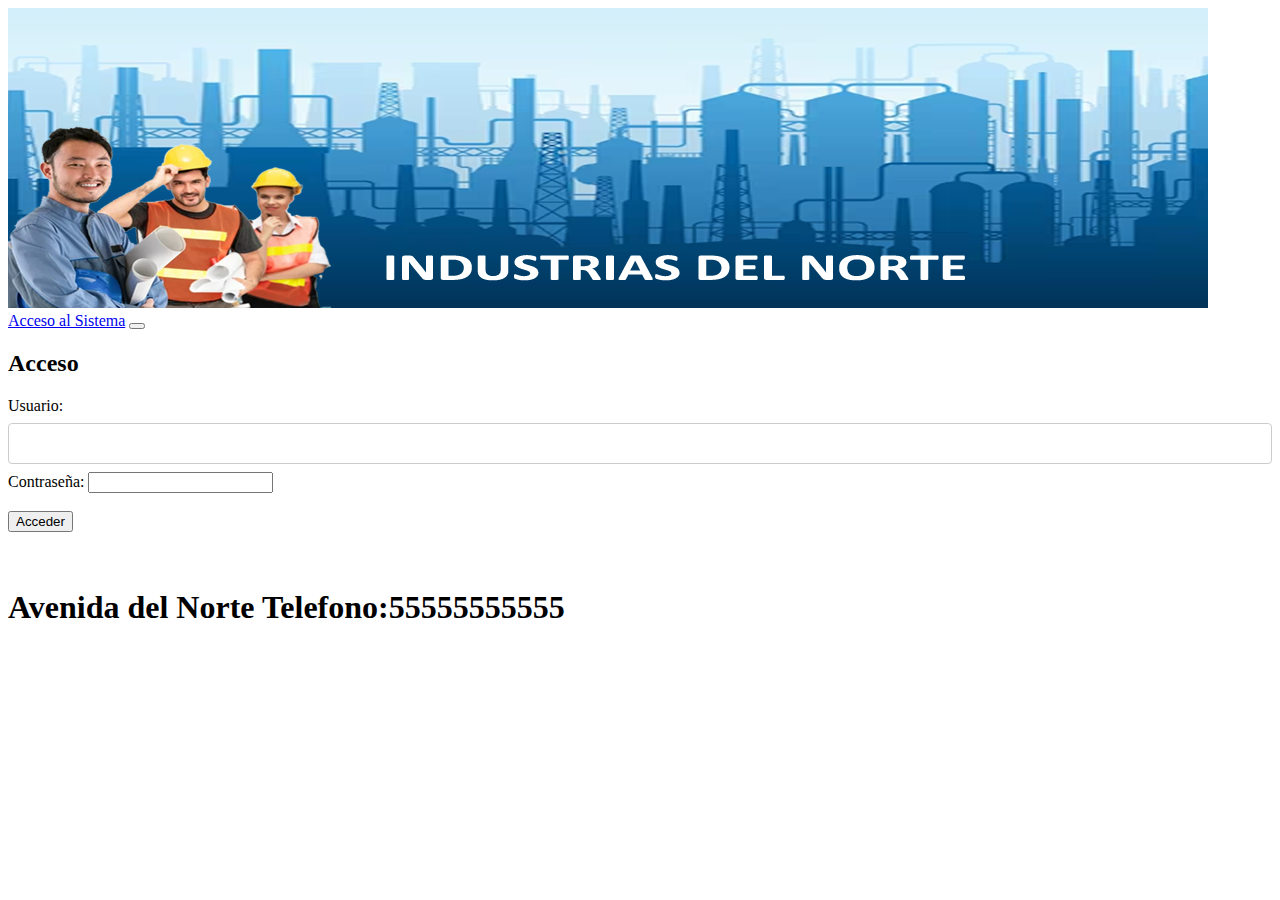
<file: index.html>
<!DOCTYPE html>
<html lang="en">
<head>
	<meta charset="UTF-8">
	<meta name="viewport" content="width=device-width, initial-scale=1.0">
	<title>SISTEMA PRINCIPAL</title>
	<link href="https://cdn.jsdelivr.net/npm/bootstrap@5.3.6/dist/css/bootstrap.min.css" rel="stylesheet" integrity="sha384-4Q6Gf2aSP4eDXB8Miphtr37CMZZQ5oXLH2yaXMJ2w8e2ZtHTl7GptT4jmndRuHDT" crossorigin="anonymous">
    <link rel="stylesheet" href="estilos.css">
</head>
<body>
	 <header>
	 	 <div class="container">
	 	 	<img src="encabezado.png" alt=""class="img-fluid">
			   <nav class="navbar navbar-expand-lg bg-body-tertiary" data-bs-theme="dark">
					  <div class="container-fluid">
					    <a class="navbar-brand" href="index.html">Acceso al Sistema</a>
					    <button class="navbar-toggler" type="button" data-bs-toggle="collapse" data-bs-target="#navbarNav" aria-controls="navbarNav" aria-expanded="false" aria-label="Toggle navigation">
					      <span class="navbar-toggler-icon"></span>
					    </button>
					    
				</nav>
	 	 </div>
	 </header>
     <div class="container">
     	  <div class="row">
     	  	<div class="contenedor">
		      <h2>Acceso</h2>
		      <form id="loginform" action="">
			    <div class="grupo">
				 <label for="username">Usuario:</label>
				 <input type="text" id="username" name="" required>
			   </div>
			
			  <div class="grupo">
				<label for="password">Contraseña:</label>
                <input type="password" id="password" name="password" required> 	
			 </div>
			 <br>
			 <input onclick="logo();"type="button" value="Acceder" id="enviar">
              
		   </form>
		   </div>
             
     	 
		    

     	  </div>
     	  <br><br>
            <div class="row bg-dark text-white">
            	<H1>Avenida del Norte Telefono:55555555555</H1>
            </div>
            
     </div>
	 <script src="https://cdn.jsdelivr.net/npm/bootstrap@5.3.6/dist/js/bootstrap.bundle.min.js" integrity="sha384-j1CDi7MgGQ12Z7Qab0qlWQ/Qqz24Gc6BM0thvEMVjHnfYGF0rmFCozFSxQBxwHKO" crossorigin="anonymous"></script>
     <script src="codigo.js"></script>

</body>
</html>
</file>
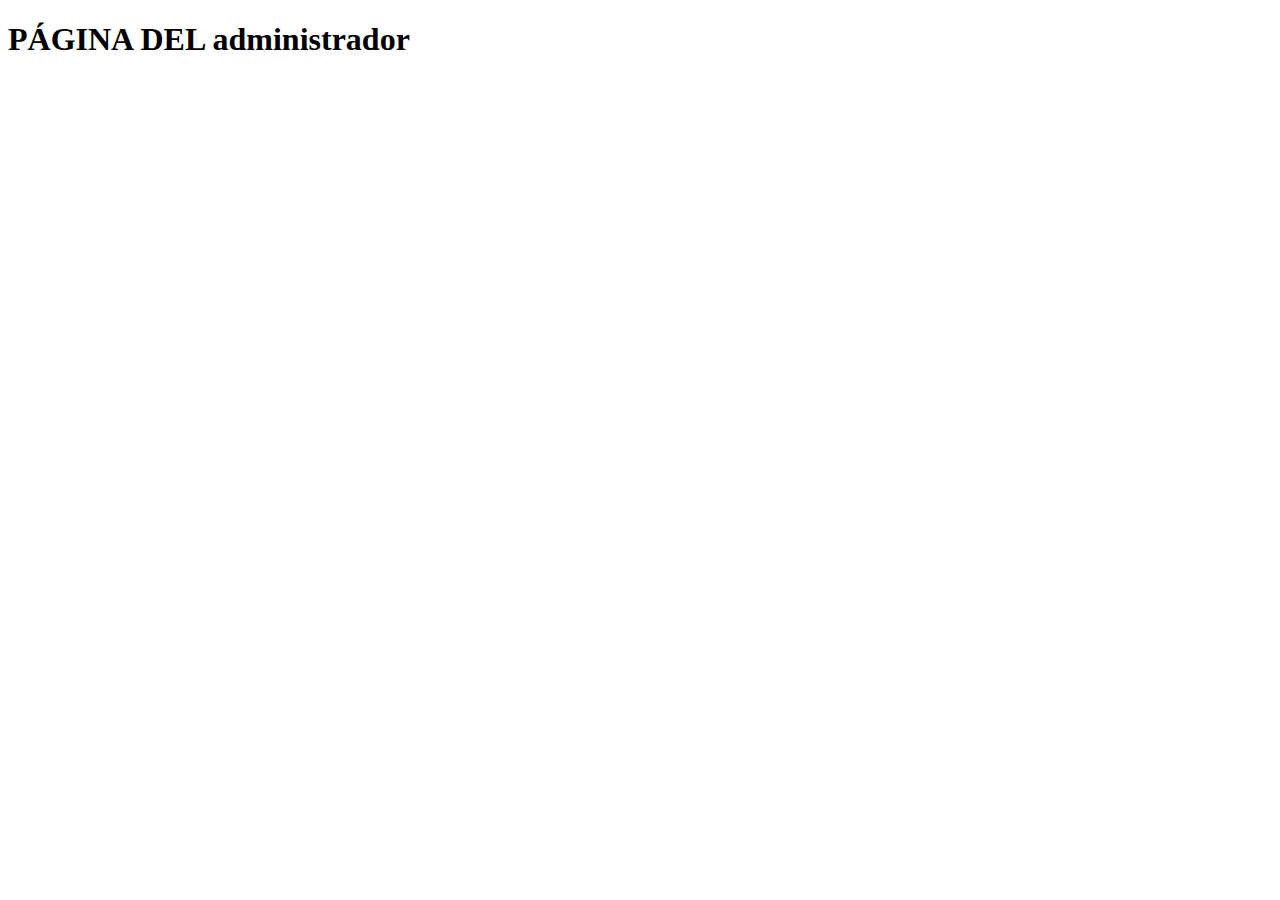
<file: admin.html>
<!DOCTYPE html>
<html>
<head>
	<meta charset="utf-8">
	<meta name="viewport" content="width=device-width, initial-scale=1">
	<title></title>
</head>
<body>
<h1>PÁGINA DEL administrador</h1>
</body>
</html>
</file>
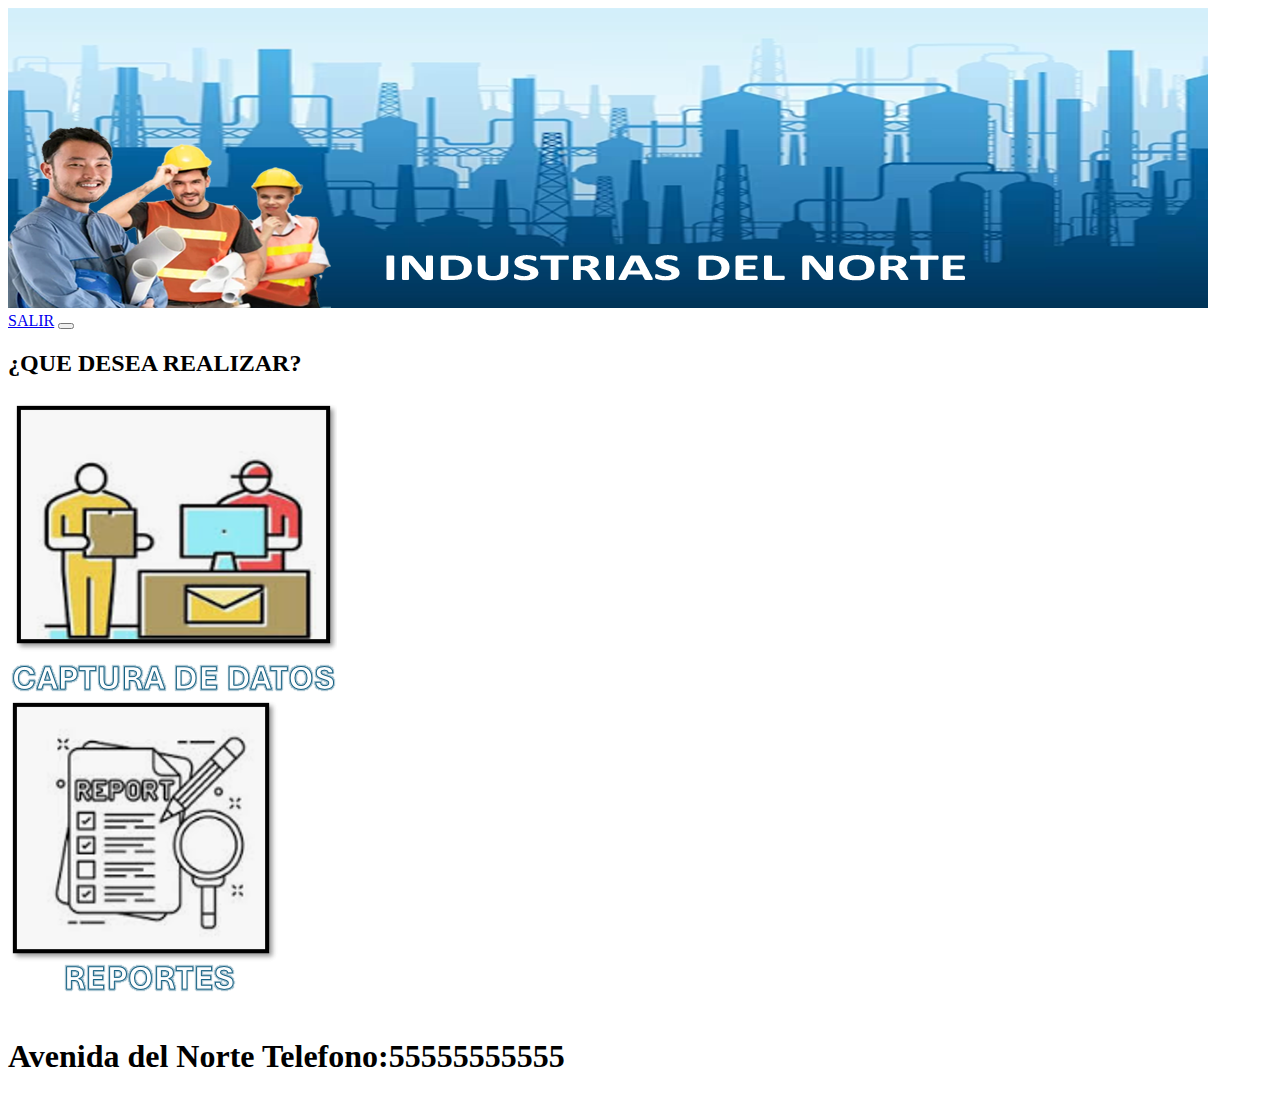
<file: cap.html>
<!DOCTYPE html>
<html lang="en">
<head>
	<meta charset="UTF-8">
	<meta name="viewport" content="width=device-width, initial-scale=1.0">
	<title>SISTEMA PRINCIPAL</title>
	<link href="https://cdn.jsdelivr.net/npm/bootstrap@5.3.6/dist/css/bootstrap.min.css" rel="stylesheet" integrity="sha384-4Q6Gf2aSP4eDXB8Miphtr37CMZZQ5oXLH2yaXMJ2w8e2ZtHTl7GptT4jmndRuHDT" crossorigin="anonymous">
    <link rel="stylesheet" href="estilos.css">
</head>
<body>
	 <header>
	 	 <div class="container">
	 	 	<img src="encabezado.png" alt=""class="img-fluid">
	 	 	<!-- inicio del menu -->
			   <nav class="navbar navbar-expand-lg bg-body-tertiary" data-bs-theme="dark">
					  <div class="container-fluid">
					    <a class="navbar-brand" href="index.html">SALIR</a>
					    <button class="navbar-toggler" type="button" data-bs-toggle="collapse" data-bs-target="#navbarNav" aria-controls="navbarNav" aria-expanded="false" aria-label="Toggle navigation">
					      <span class="navbar-toggler-icon"></span>
					    </button>
					    
				</nav>
	 	 	<!-- fin del menu -->
	 	 </div>
	 </header>
     <div class="container">
     	<H2>¿QUE DESEA REALIZAR?</H2>
     	<div class="row">
     		<div class="col-sm">
   		      	<a href="proceso.html">
  				  <img src="captura.png" alt="">
			    </a>

    		</div>
    		<div class="col-sm">
   		      	<a href="proceso.html">
  				  <img src="reportes.png" alt="">
			    </a>

    		</div>
    		
     	   
			    <!--  -->

			    
     	</div>

     	  <br>
            <div class="row bg-dark text-white">
            	<H1>Avenida del Norte Telefono:55555555555</H1>
            </div>
            
     </div>


	 <script src="https://cdn.jsdelivr.net/npm/bootstrap@5.3.6/dist/js/bootstrap.bundle.min.js" integrity="sha384-j1CDi7MgGQ12Z7Qab0qlWQ/Qqz24Gc6BM0thvEMVjHnfYGF0rmFCozFSxQBxwHKO" crossorigin="anonymous"></script>
     

</body>
</html>
</file>
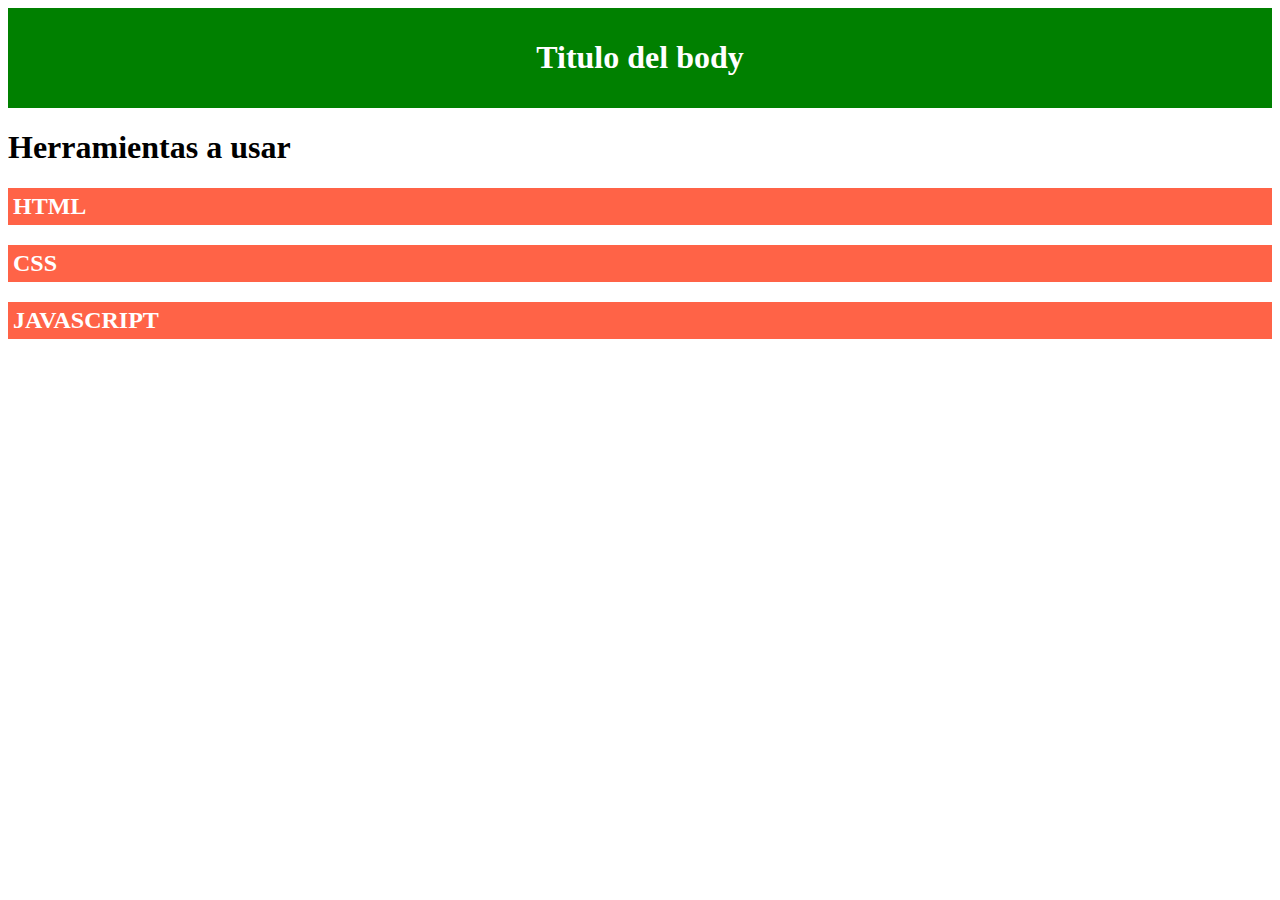
<file: id.html>
<!DOCTYPE html>
<html lang="en">
<head>
	<meta charset="utf-8">
	<meta name="viewport" content="width=device-width, initial-scale=1.0">
	<title>Document</title>

<style>
	#encabezado{
		background-color: green;
		color: white;
		padding: 10px;
		text-align: center;
	}

	.titulos{
		background-color: tomato;
		color: white;
		padding: 5px;
	}
</style>
</head>

<body>
	<header id="encabezado"> <h1>Titulo del body</h1> </header>
	<h1>Herramientas a usar</h1>
	<h2 class="titulos">HTML</h2>
	<h2 class="titulos">CSS</h2>
	<h2 class="titulos">JAVASCRIPT</h2>
</body>
</html>
</file>
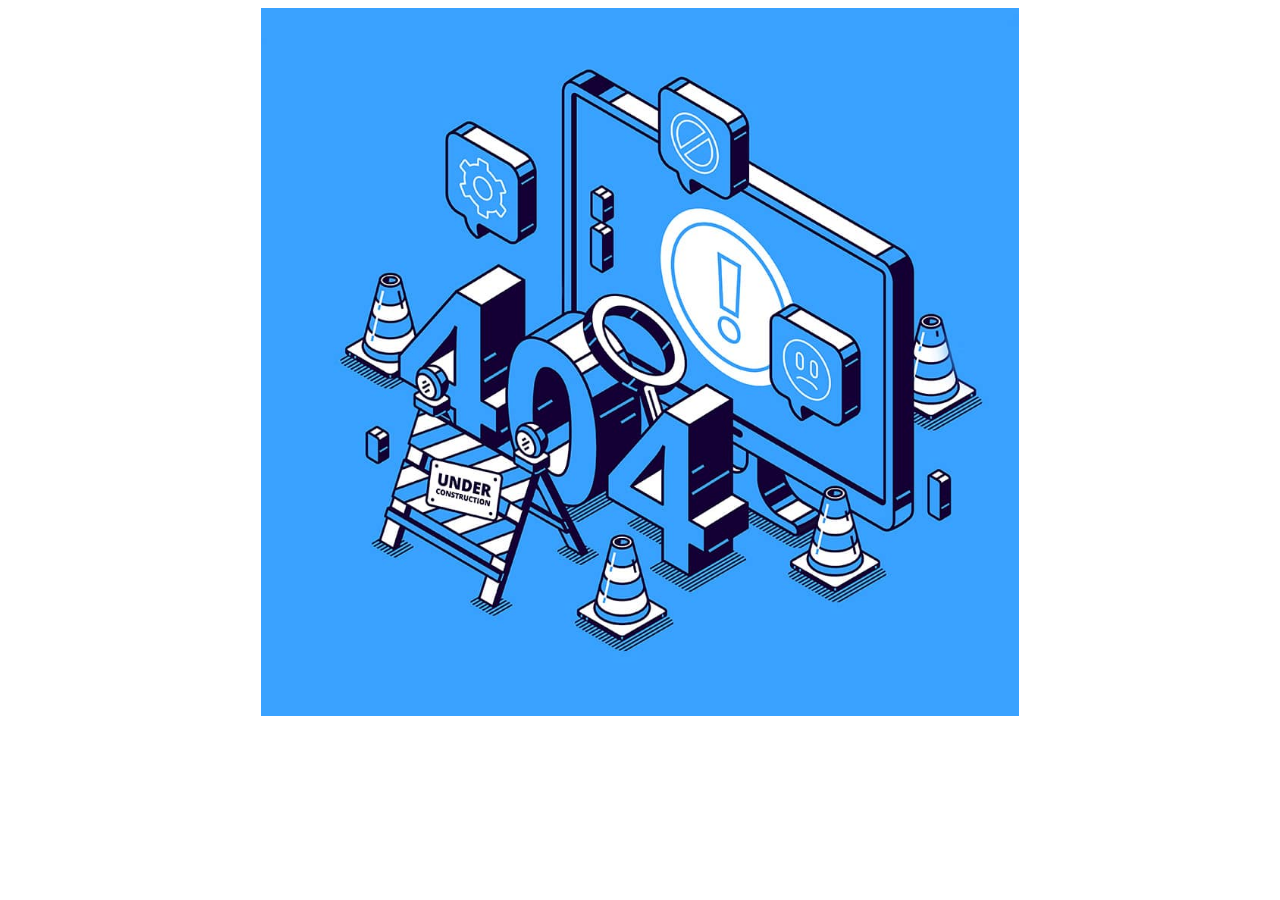
<file: proceso.html>
<!DOCTYPE html>
<html lang="en">
<head>
	<meta charset="UTF-8">
	<meta name="viewport" content="width=device-width, initial-scale=1.0">
	<title>SISTEMA EN PROCESO</title>
	<link href="https://cdn.jsdelivr.net/npm/bootstrap@5.3.6/dist/css/bootstrap.min.css" rel="stylesheet" integrity="sha384-4Q6Gf2aSP4eDXB8Miphtr37CMZZQ5oXLH2yaXMJ2w8e2ZtHTl7GptT4jmndRuHDT" crossorigin="anonymous">
    <link rel="stylesheet" href="estilos.css">
</head>
<body>
	 
     <div class="container">
     	  
     	  <div class="col-sm" style="text-align: center;">
     		<img src="enproceso.png" alt="" width="60%" height="80%">
     	  </div>	

			    
     	</div>

     	  
     </div>


	 <script src="https://cdn.jsdelivr.net/npm/bootstrap@5.3.6/dist/js/bootstrap.bundle.min.js" integrity="sha384-j1CDi7MgGQ12Z7Qab0qlWQ/Qqz24Gc6BM0thvEMVjHnfYGF0rmFCozFSxQBxwHKO" crossorigin="anonymous"></script>
     

</body>
</html>
</file>
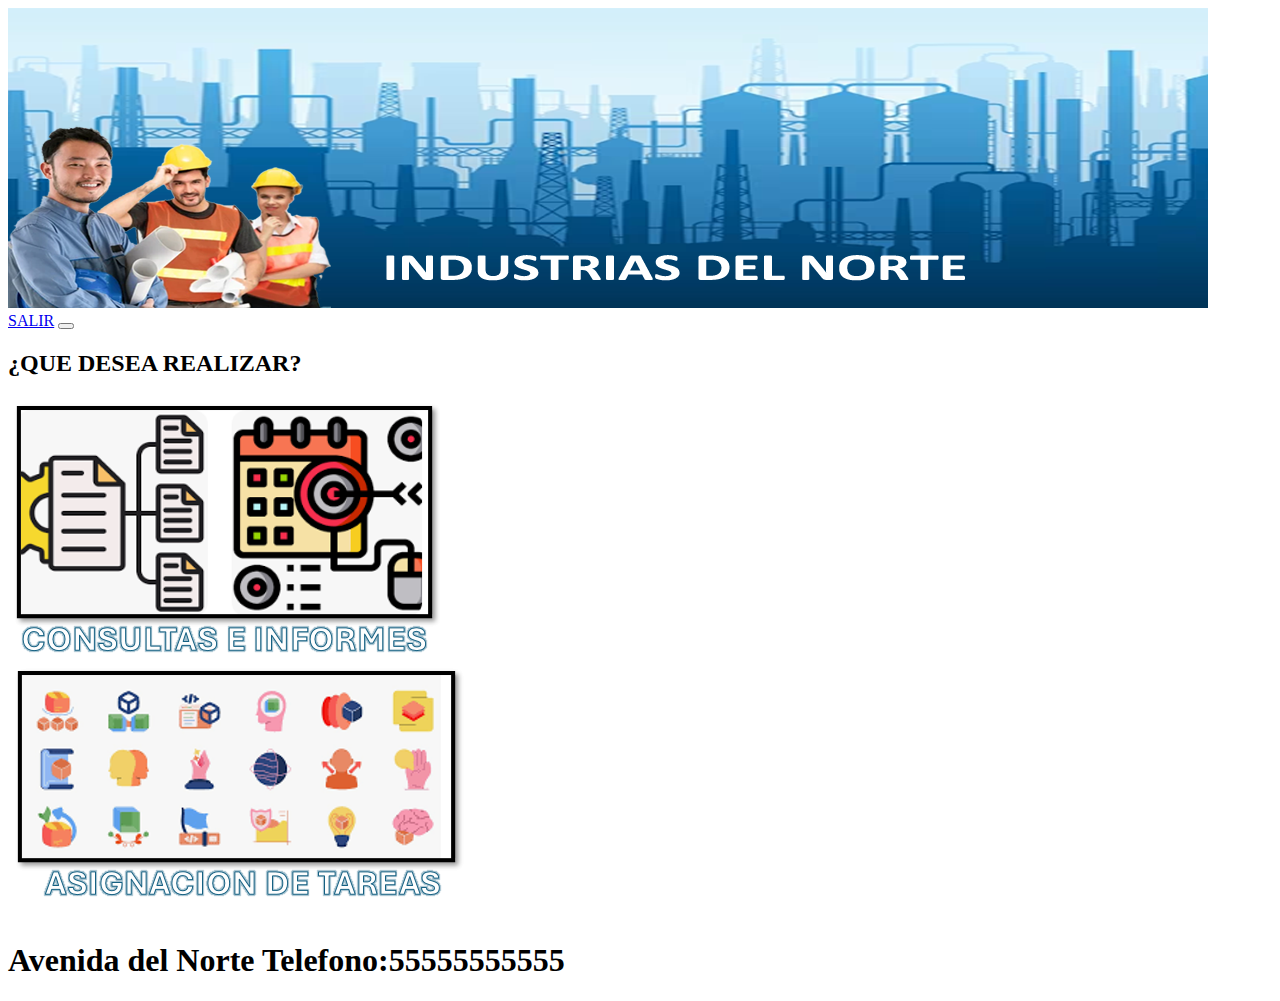
<file: supervi.html>
<!DOCTYPE html>
<html lang="en">
<head>
	<meta charset="UTF-8">
	<meta name="viewport" content="width=device-width, initial-scale=1.0">
	<title>SISTEMA PRINCIPAL</title>
	<link href="https://cdn.jsdelivr.net/npm/bootstrap@5.3.6/dist/css/bootstrap.min.css" rel="stylesheet" integrity="sha384-4Q6Gf2aSP4eDXB8Miphtr37CMZZQ5oXLH2yaXMJ2w8e2ZtHTl7GptT4jmndRuHDT" crossorigin="anonymous">
    <link rel="stylesheet" href="estilos.css">
</head>
<body>
	 <header>
	 	 <div class="container">
	 	 	<img src="encabezado.png" alt=""class="img-fluid">
			   <nav class="navbar navbar-expand-lg bg-body-tertiary" data-bs-theme="dark">
					  <div class="container-fluid">
					    <a class="navbar-brand" href="index.html">SALIR</a>
					    <button class="navbar-toggler" type="button" data-bs-toggle="collapse" data-bs-target="#navbarNav" aria-controls="navbarNav" aria-expanded="false" aria-label="Toggle navigation">
					      <span class="navbar-toggler-icon"></span>
					    </button>
					    
				</nav>
	 	 </div>
	 </header>
     <div class="container">
     	<H2>¿QUE DESEA REALIZAR?</H2>
     	<div class="row">
     		<div class="col-sm">
   		      	<a href="proceso.html">
  				  <img src="consultas.png" alt="">
			    </a>

    		</div>
    		<div class="col-sm">
   		      	<a href="proceso.html">
  				  <img src="tareas.png" alt="">
			    </a>

    		</div>
     	   
			    
     	</div>

     	  <br>
            <div class="row bg-dark text-white">
            	<H1>Avenida del Norte Telefono:55555555555</H1>
            </div>
            
     </div>


	 <script src="https://cdn.jsdelivr.net/npm/bootstrap@5.3.6/dist/js/bootstrap.bundle.min.js" integrity="sha384-j1CDi7MgGQ12Z7Qab0qlWQ/Qqz24Gc6BM0thvEMVjHnfYGF0rmFCozFSxQBxwHKO" crossorigin="anonymous"></script>
     

</body>
</html>
</file>
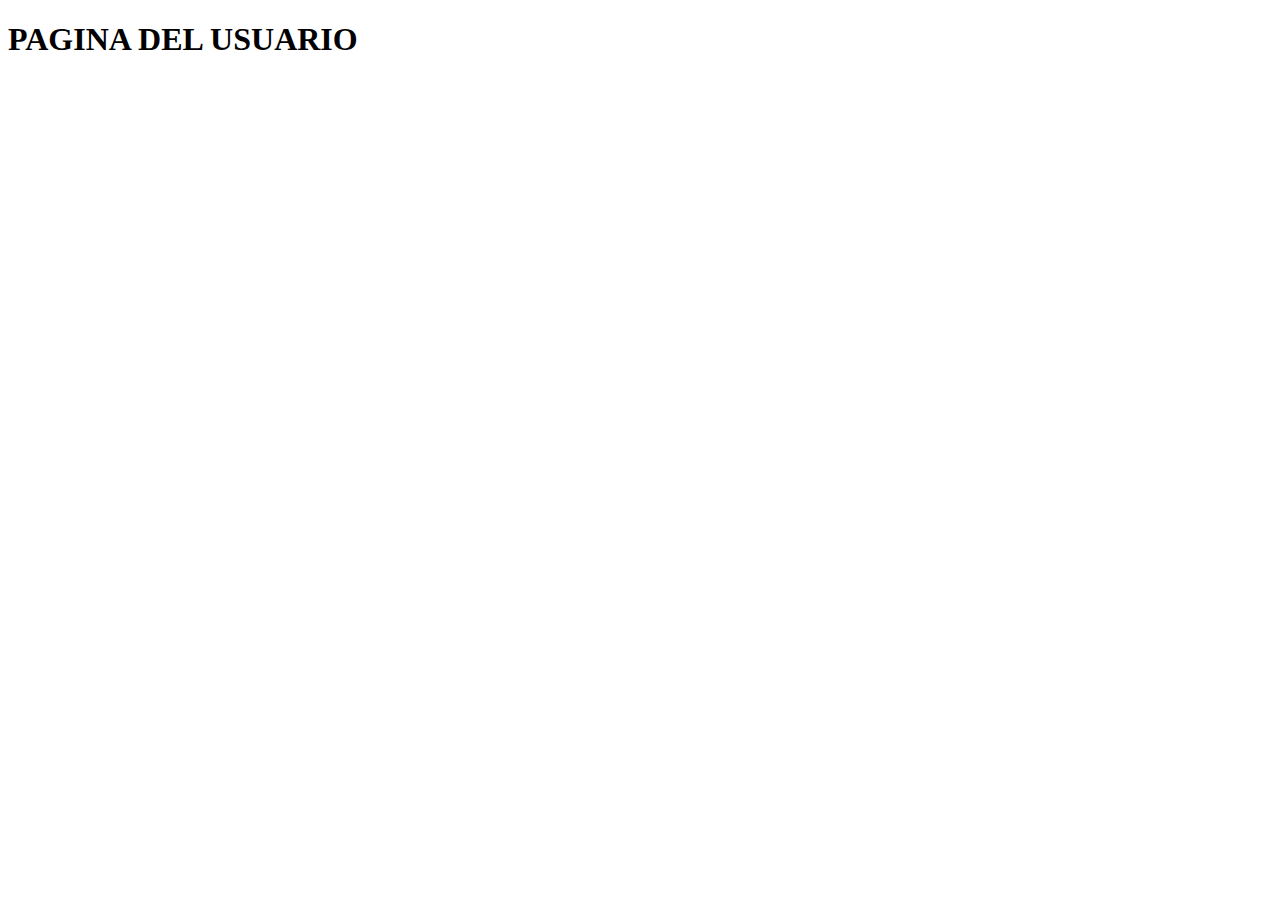
<file: usuario.html>
<!DOCTYPE html>
<html>
<head>
	<meta charset="utf-8">
	<meta name="viewport" content="width=device-width, initial-scale=1">
	<title></title>
</head>
<body>
<h1>PAGINA DEL USUARIO</h1>

</body>
</html>
</file>
<file: estilos.css>
main {
              width: 50%;    
              border-radius: 5px;
              background-color: #f2f2f2;
              padding: 20px;
              margin: auto;
        }
input[type=text]{
  width: 100%;
  padding: 12px 20px;
  margin: 8px 0;
  display: inline-block;
  border: 1px solid #ccc;
  border-radius: 4px;
  box-sizing: border-box;
}

input[type=number]{
  width: 100%;
  padding: 12px 20px;
  margin: 8px 0;
  display: inline-block;
  border: 1px solid #ccc;
  border-radius: 4px;
  box-sizing: border-box;
}

input[type=submit] {
  width: 100%;
  background-color: #4CAF50;
  color: white;
  padding: 14px 20px;
  margin: 8px 0;
  border: none;
  border-radius: 4px;
  cursor: pointer;
}
</file>
